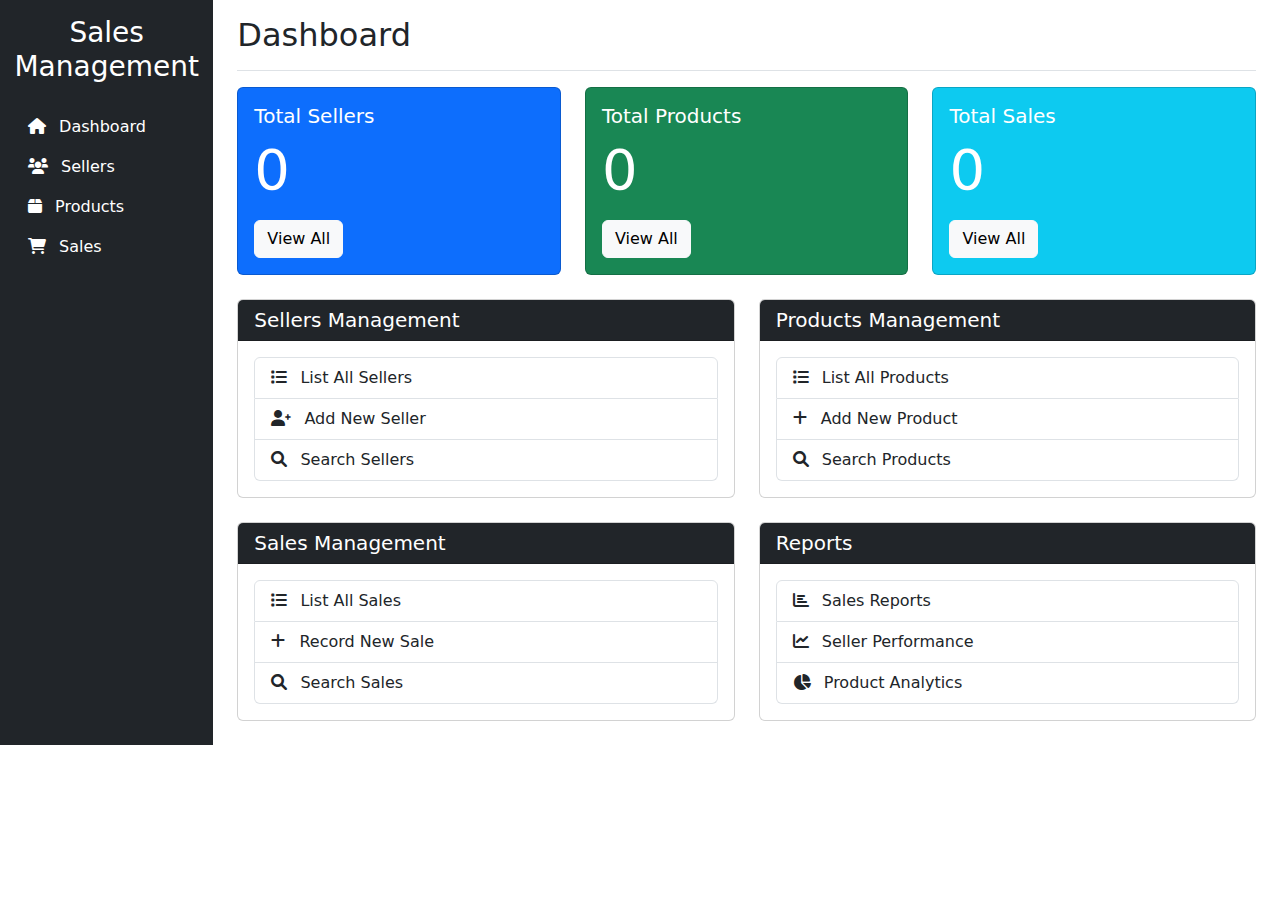
<file: src/main/resources/templates/index.html>
<!DOCTYPE html>
<html xmlns:th="http://www.thymeleaf.org">
<head>
    <meta charset="UTF-8">
    <meta name="viewport" content="width=device-width, initial-scale=1.0">
    <title>Sales Management System</title>
    <!-- Bootstrap CSS -->
    <link href="https://cdn.jsdelivr.net/npm/bootstrap@5.3.0/dist/css/bootstrap.min.css" rel="stylesheet">
    <!-- Custom CSS -->
    <link rel="stylesheet" th:href="@{/css/styles.css}">
    <!-- Font Awesome for icons -->
    <link rel="stylesheet" href="https://cdnjs.cloudflare.com/ajax/libs/font-awesome/6.0.0/css/all.min.css">
</head>
<body>
    <div class="container-fluid">
        <div class="row">
            <!-- Sidebar -->
            <div class="col-md-3 col-lg-2 d-md-block bg-dark sidebar collapse">
                <div class="position-sticky pt-3">
                    <div class="text-center mb-4">
                        <h3 class="text-white">Sales Management</h3>
                    </div>
                    <ul class="nav flex-column">
                        <li class="nav-item">
                            <a class="nav-link active text-white" href="/">
                                <i class="fas fa-home me-2"></i> Dashboard
                            </a>
                        </li>
                        <li class="nav-item">
                            <a class="nav-link text-white" href="/sellers">
                                <i class="fas fa-users me-2"></i> Sellers
                            </a>
                        </li>
                        <li class="nav-item">
                            <a class="nav-link text-white" href="/products">
                                <i class="fas fa-box me-2"></i> Products
                            </a>
                        </li>
                        <li class="nav-item">
                            <a class="nav-link text-white" href="/sales">
                                <i class="fas fa-shopping-cart me-2"></i> Sales
                            </a>
                        </li>
                    </ul>
                </div>
            </div>

            <!-- Main content -->
            <main class="col-md-9 ms-sm-auto col-lg-10 px-md-4">
                <div class="d-flex justify-content-between flex-wrap flex-md-nowrap align-items-center pt-3 pb-2 mb-3 border-bottom">
                    <h1 class="h2">Dashboard</h1>
                </div>

                <!-- Quick Stats -->
                <div class="row mb-4">
                    <div class="col-md-4">
                        <div class="card text-white bg-primary">
                            <div class="card-body">
                                <h5 class="card-title">Total Sellers</h5>
                                <p class="card-text display-4" th:text="${sellerCount ?: '0'}">0</p>
                                <a href="/sellers" class="btn btn-light">View All</a>
                            </div>
                        </div>
                    </div>
                    <div class="col-md-4">
                        <div class="card text-white bg-success">
                            <div class="card-body">
                                <h5 class="card-title">Total Products</h5>
                                <p class="card-text display-4" th:text="${productCount ?: '0'}">0</p>
                                <a href="/products" class="btn btn-light">View All</a>
                            </div>
                        </div>
                    </div>
                    <div class="col-md-4">
                        <div class="card text-white bg-info">
                            <div class="card-body">
                                <h5 class="card-title">Total Sales</h5>
                                <p class="card-text display-4" th:text="${saleCount ?: '0'}">0</p>
                                <a href="/sales" class="btn btn-light">View All</a>
                            </div>
                        </div>
                    </div>
                </div>

                <!-- CRUD Operations Cards -->
                <div class="row">
                    <div class="col-md-6 mb-4">
                        <div class="card">
                            <div class="card-header bg-dark text-white">
                                <h5 class="mb-0">Sellers Management</h5>
                            </div>
                            <div class="card-body">
                                <div class="list-group">
                                    <a href="/sellers" class="list-group-item list-group-item-action">
                                        <i class="fas fa-list me-2"></i> List All Sellers
                                    </a>
                                    <a href="/sellers/new" class="list-group-item list-group-item-action">
                                        <i class="fas fa-user-plus me-2"></i> Add New Seller
                                    </a>
                                    <a href="/sellers/search" class="list-group-item list-group-item-action">
                                        <i class="fas fa-search me-2"></i> Search Sellers
                                    </a>
                                </div>
                            </div>
                        </div>
                    </div>
                    <div class="col-md-6 mb-4">
                        <div class="card">
                            <div class="card-header bg-dark text-white">
                                <h5 class="mb-0">Products Management</h5>
                            </div>
                            <div class="card-body">
                                <div class="list-group">
                                    <a href="/products" class="list-group-item list-group-item-action">
                                        <i class="fas fa-list me-2"></i> List All Products
                                    </a>
                                    <a href="/products/new" class="list-group-item list-group-item-action">
                                        <i class="fas fa-plus me-2"></i> Add New Product
                                    </a>
                                    <a href="/products/search" class="list-group-item list-group-item-action">
                                        <i class="fas fa-search me-2"></i> Search Products
                                    </a>
                                </div>
                            </div>
                        </div>
                    </div>
                    <div class="col-md-6 mb-4">
                        <div class="card">
                            <div class="card-header bg-dark text-white">
                                <h5 class="mb-0">Sales Management</h5>
                            </div>
                            <div class="card-body">
                                <div class="list-group">
                                    <a href="/sales" class="list-group-item list-group-item-action">
                                        <i class="fas fa-list me-2"></i> List All Sales
                                    </a>
                                    <a href="/sales/new" class="list-group-item list-group-item-action">
                                        <i class="fas fa-plus me-2"></i> Record New Sale
                                    </a>
                                    <a href="/sales/search" class="list-group-item list-group-item-action">
                                        <i class="fas fa-search me-2"></i> Search Sales
                                    </a>
                                </div>
                            </div>
                        </div>
                    </div>
                    <div class="col-md-6 mb-4">
                        <div class="card">
                            <div class="card-header bg-dark text-white">
                                <h5 class="mb-0">Reports</h5>
                            </div>
                            <div class="card-body">
                                <div class="list-group">
                                    <a href="/reports/sales" class="list-group-item list-group-item-action">
                                        <i class="fas fa-chart-bar me-2"></i> Sales Reports
                                    </a>
                                    <a href="/reports/sellers" class="list-group-item list-group-item-action">
                                        <i class="fas fa-chart-line me-2"></i> Seller Performance
                                    </a>
                                    <a href="/reports/products" class="list-group-item list-group-item-action">
                                        <i class="fas fa-chart-pie me-2"></i> Product Analytics
                                    </a>
                                </div>
                            </div>
                        </div>
                    </div>
                </div>
            </main>
        </div>
    </div>

    <!-- Bootstrap JS Bundle with Popper -->
    <script src="https://cdn.jsdelivr.net/npm/bootstrap@5.3.0/dist/js/bootstrap.bundle.min.js"></script>
    <!-- Custom JS -->
    <script th:src="@{/js/scripts.js}"></script>
</body>
</html>
</file>
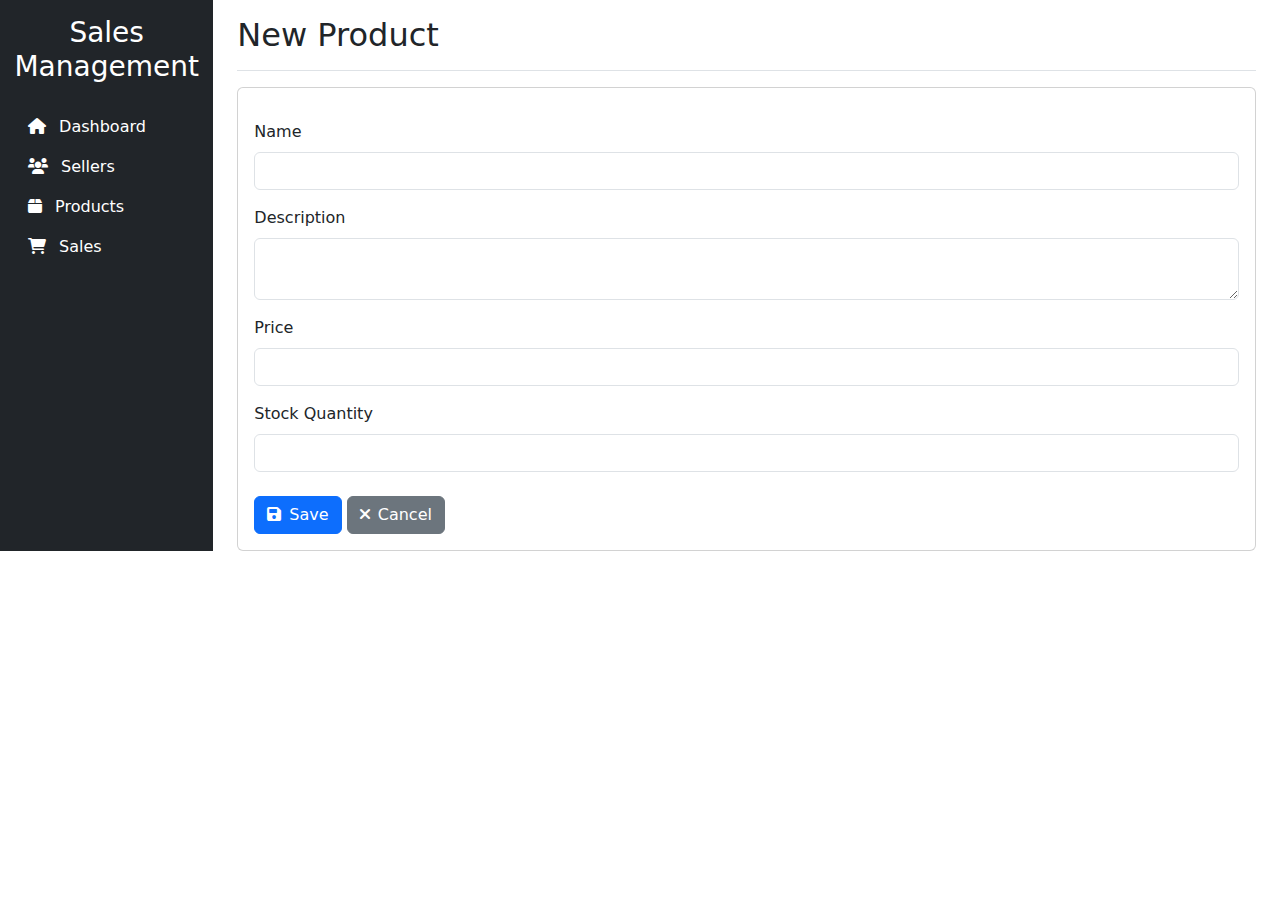
<file: src/main/resources/templates/products/form.html>
<!DOCTYPE html>
<html xmlns:th="http://www.thymeleaf.org">
<head>
    <meta charset="UTF-8">
    <meta name="viewport" content="width=device-width, initial-scale=1.0">
    <title>Product Form</title>
    <!-- Bootstrap CSS -->
    <link href="https://cdn.jsdelivr.net/npm/bootstrap@5.3.0/dist/css/bootstrap.min.css" rel="stylesheet">
    <!-- Custom CSS -->
    <link rel="stylesheet" th:href="@{/css/styles.css}">
    <!-- Font Awesome for icons -->
    <link rel="stylesheet" href="https://cdnjs.cloudflare.com/ajax/libs/font-awesome/6.0.0/css/all.min.css">
</head>
<body>
    <div class="container-fluid">
        <div class="row">
            <!-- Sidebar -->
            <div class="col-md-3 col-lg-2 d-md-block bg-dark sidebar collapse">
                <div class="position-sticky pt-3">
                    <div class="text-center mb-4">
                        <h3 class="text-white">Sales Management</h3>
                    </div>
                    <ul class="nav flex-column">
                        <li class="nav-item">
                            <a class="nav-link text-white" href="/">
                                <i class="fas fa-home me-2"></i> Dashboard
                            </a>
                        </li>
                        <li class="nav-item">
                            <a class="nav-link text-white" href="/sellers">
                                <i class="fas fa-users me-2"></i> Sellers
                            </a>
                        </li>
                        <li class="nav-item">
                            <a class="nav-link active text-white" href="/products">
                                <i class="fas fa-box me-2"></i> Products
                            </a>
                        </li>
                        <li class="nav-item">
                            <a class="nav-link text-white" href="/sales">
                                <i class="fas fa-shopping-cart me-2"></i> Sales
                            </a>
                        </li>
                    </ul>
                </div>
            </div>

            <!-- Main content -->
            <main class="col-md-9 ms-sm-auto col-lg-10 px-md-4">
                <div class="d-flex justify-content-between flex-wrap flex-md-nowrap align-items-center pt-3 pb-2 mb-3 border-bottom">
                    <h1 class="h2" th:text="${product.id} ? 'Edit Product' : 'New Product'">New Product</h1>
                </div>

                <div class="card">
                    <div class="card-body">
                        <form th:action="@{/products/save}" th:object="${product}" method="post" class="mt-3">
                            <input type="hidden" th:field="*{id}">
                            
                            <div class="mb-3">
                                <label for="name" class="form-label">Name</label>
                                <input type="text" class="form-control" id="name" th:field="*{name}" required>
                            </div>
                            
                            <div class="mb-3">
                                <label for="description" class="form-label">Description</label>
                                <textarea class="form-control" id="description" th:field="*{description}" required></textarea>
                            </div>
                            
                            <div class="mb-3">
                                <label for="price" class="form-label">Price</label>
                                <input type="number" step="0.01" class="form-control" id="price" th:field="*{price}" required>
                            </div>
                            
                            <div class="mb-3">
                                <label for="stockQuantity" class="form-label">Stock Quantity</label>
                                <input type="number" class="form-control" id="stockQuantity" th:field="*{stockQuantity}" required>
                            </div>
                            
                            <div class="mt-4">
                                <button type="submit" class="btn btn-primary">
                                    <i class="fas fa-save me-2"></i>Save
                                </button>
                                <a href="/products" class="btn btn-secondary">
                                    <i class="fas fa-times me-2"></i>Cancel
                                </a>
                            </div>
                        </form>
                    </div>
                </div>
            </main>
        </div>
    </div>

    <!-- Bootstrap JS Bundle with Popper -->
    <script src="https://cdn.jsdelivr.net/npm/bootstrap@5.3.0/dist/js/bootstrap.bundle.min.js"></script>
    <!-- Custom JS -->
    <script th:src="@{/js/scripts.js}"></script>
</body>
</html>
</file>
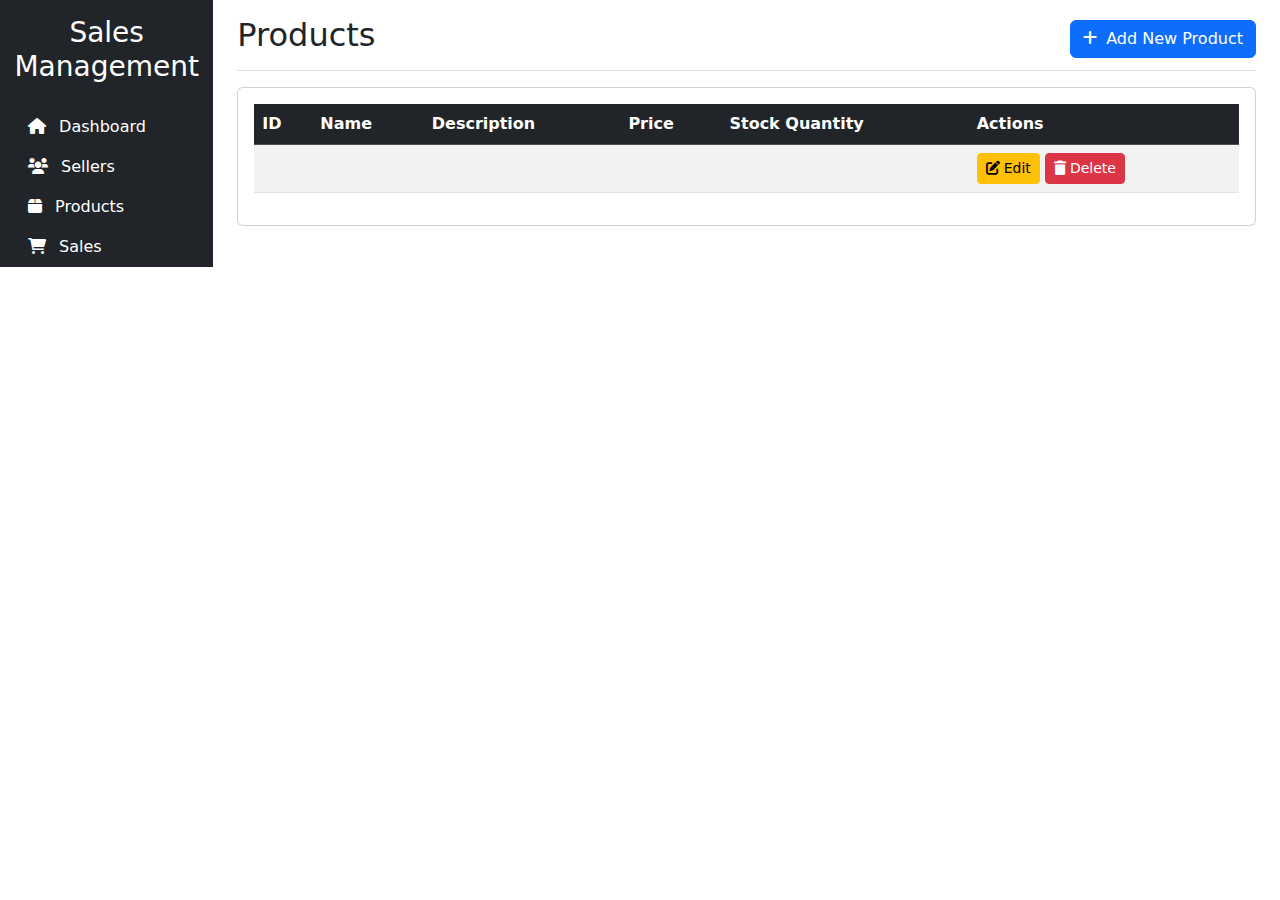
<file: src/main/resources/templates/products/list.html>
<!DOCTYPE html>
<html xmlns:th="http://www.thymeleaf.org">
<head>
    <meta charset="UTF-8">
    <meta name="viewport" content="width=device-width, initial-scale=1.0">
    <title>Products List</title>
    <!-- Bootstrap CSS -->
    <link href="https://cdn.jsdelivr.net/npm/bootstrap@5.3.0/dist/css/bootstrap.min.css" rel="stylesheet">
    <!-- Custom CSS -->
    <link rel="stylesheet" th:href="@{/css/styles.css}">
    <!-- Font Awesome for icons -->
    <link rel="stylesheet" href="https://cdnjs.cloudflare.com/ajax/libs/font-awesome/6.0.0/css/all.min.css">
</head>
<body>
    <div class="container-fluid">
        <div class="row">
            <!-- Sidebar -->
            <div class="col-md-3 col-lg-2 d-md-block bg-dark sidebar collapse">
                <div class="position-sticky pt-3">
                    <div class="text-center mb-4">
                        <h3 class="text-white">Sales Management</h3>
                    </div>
                    <ul class="nav flex-column">
                        <li class="nav-item">
                            <a class="nav-link text-white" href="/">
                                <i class="fas fa-home me-2"></i> Dashboard
                            </a>
                        </li>
                        <li class="nav-item">
                            <a class="nav-link text-white" href="/sellers">
                                <i class="fas fa-users me-2"></i> Sellers
                            </a>
                        </li>
                        <li class="nav-item">
                            <a class="nav-link active text-white" href="/products">
                                <i class="fas fa-box me-2"></i> Products
                            </a>
                        </li>
                        <li class="nav-item">
                            <a class="nav-link text-white" href="/sales">
                                <i class="fas fa-shopping-cart me-2"></i> Sales
                            </a>
                        </li>
                    </ul>
                </div>
            </div>

            <!-- Main content -->
            <main class="col-md-9 ms-sm-auto col-lg-10 px-md-4">
                <div class="d-flex justify-content-between flex-wrap flex-md-nowrap align-items-center pt-3 pb-2 mb-3 border-bottom">
                    <h1 class="h2">Products</h1>
                    <a href="/products/new" class="btn btn-primary">
                        <i class="fas fa-plus me-2"></i>Add New Product
                    </a>
                </div>

                <div class="card">
                    <div class="card-body">
                        <div class="table-responsive">
                            <table class="table table-striped table-hover">
                                <thead class="table-dark">
                                    <tr>
                                        <th>ID</th>
                                        <th>Name</th>
                                        <th>Description</th>
                                        <th>Price</th>
                                        <th>Stock Quantity</th>
                                        <th>Actions</th>
                                    </tr>
                                </thead>
                                <tbody>
                                    <tr th:each="product : ${products}">
                                        <td th:text="${product.id}"></td>
                                        <td th:text="${product.name}"></td>
                                        <td th:text="${product.description}"></td>
                                        <td th:text="${product.price}"></td>
                                        <td th:text="${product.stockQuantity}"></td>
                                        <td>
                                            <a th:href="@{/products/edit/{id}(id=${product.id})}" class="btn btn-sm btn-warning">
                                                <i class="fas fa-edit me-1"></i>Edit
                                            </a>
                                            <a th:href="@{/products/delete/{id}(id=${product.id})}" 
                                               class="btn btn-sm btn-danger"
                                               onclick="return confirm('Are you sure you want to delete this product?')">
                                                <i class="fas fa-trash me-1"></i>Delete
                                            </a>
                                        </td>
                                    </tr>
                                </tbody>
                            </table>
                        </div>
                    </div>
                </div>
            </main>
        </div>
    </div>

    <!-- Bootstrap JS Bundle with Popper -->
    <script src="https://cdn.jsdelivr.net/npm/bootstrap@5.3.0/dist/js/bootstrap.bundle.min.js"></script>
    <!-- Custom JS -->
    <script th:src="@{/js/scripts.js}"></script>
</body>
</html>
</file>
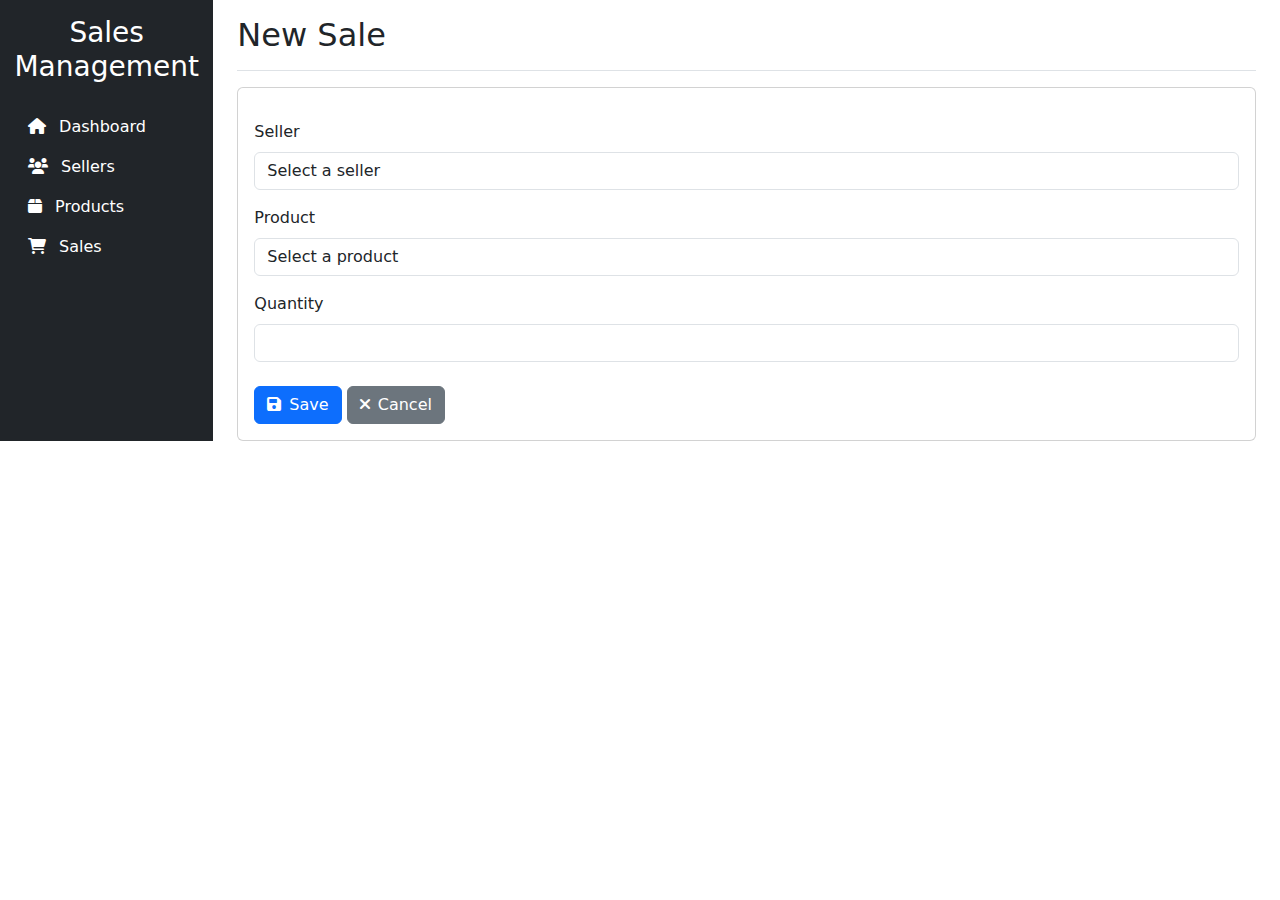
<file: src/main/resources/templates/sales/form.html>
<!DOCTYPE html>
<html xmlns:th="http://www.thymeleaf.org">
<head>
    <meta charset="UTF-8">
    <meta name="viewport" content="width=device-width, initial-scale=1.0">
    <title>Sale Form</title>
    <!-- Bootstrap CSS -->
    <link href="https://cdn.jsdelivr.net/npm/bootstrap@5.3.0/dist/css/bootstrap.min.css" rel="stylesheet">
    <!-- Custom CSS -->
    <link rel="stylesheet" th:href="@{/css/styles.css}">
    <!-- Font Awesome for icons -->
    <link rel="stylesheet" href="https://cdnjs.cloudflare.com/ajax/libs/font-awesome/6.0.0/css/all.min.css">
</head>
<body>
    <div class="container-fluid">
        <div class="row">
            <!-- Sidebar -->
            <div class="col-md-3 col-lg-2 d-md-block bg-dark sidebar collapse">
                <div class="position-sticky pt-3">
                    <div class="text-center mb-4">
                        <h3 class="text-white">Sales Management</h3>
                    </div>
                    <ul class="nav flex-column">
                        <li class="nav-item">
                            <a class="nav-link text-white" href="/">
                                <i class="fas fa-home me-2"></i> Dashboard
                            </a>
                        </li>
                        <li class="nav-item">
                            <a class="nav-link text-white" href="/sellers">
                                <i class="fas fa-users me-2"></i> Sellers
                            </a>
                        </li>
                        <li class="nav-item">
                            <a class="nav-link text-white" href="/products">
                                <i class="fas fa-box me-2"></i> Products
                            </a>
                        </li>
                        <li class="nav-item">
                            <a class="nav-link active text-white" href="/sales">
                                <i class="fas fa-shopping-cart me-2"></i> Sales
                            </a>
                        </li>
                    </ul>
                </div>
            </div>

            <!-- Main content -->
            <main class="col-md-9 ms-sm-auto col-lg-10 px-md-4">
                <div class="d-flex justify-content-between flex-wrap flex-md-nowrap align-items-center pt-3 pb-2 mb-3 border-bottom">
                    <h1 class="h2" th:text="${sale.id} ? 'Edit Sale' : 'New Sale'">New Sale</h1>
                </div>

                <div class="card">
                    <div class="card-body">
                        <form th:action="@{/sales/save}" th:object="${sale}" method="post" class="mt-3">
                            <input type="hidden" th:field="*{id}">
                            
                            <div class="mb-3">
                                <label for="seller" class="form-label">Seller</label>
                                <select class="form-control" id="seller" th:field="*{seller}" required>
                                    <option value="">Select a seller</option>
                                    <option th:each="seller : ${sellers}"
                                            th:value="${seller.id}"
                                            th:text="${seller.name}"></option>
                                </select>
                            </div>
                            
                            <div class="mb-3">
                                <label for="product" class="form-label">Product</label>
                                <select class="form-control" id="product" th:field="*{product}" required>
                                    <option value="">Select a product</option>
                                    <option th:each="product : ${products}"
                                            th:value="${product.id}"
                                            th:text="${product.name + ' - $' + product.price}"></option>
                                </select>
                            </div>
                            
                            <div class="mb-3">
                                <label for="quantity" class="form-label">Quantity</label>
                                <input type="number" class="form-control" id="quantity" th:field="*{quantity}" required>
                            </div>
                            
                            <input type="hidden" th:field="*{saleDate}">
                            <input type="hidden" th:field="*{totalAmount}">
                            <input type="hidden" th:field="*{commissionAmount}">
                            
                            <div class="mt-4">
                                <button type="submit" class="btn btn-primary">
                                    <i class="fas fa-save me-2"></i>Save
                                </button>
                                <a href="/sales" class="btn btn-secondary">
                                    <i class="fas fa-times me-2"></i>Cancel
                                </a>
                            </div>
                        </form>
                    </div>
                </div>
            </main>
        </div>
    </div>

    <!-- Bootstrap JS Bundle with Popper -->
    <script src="https://cdn.jsdelivr.net/npm/bootstrap@5.3.0/dist/js/bootstrap.bundle.min.js"></script>
    <!-- Custom JS -->
    <script th:src="@{/js/scripts.js}"></script>
</body>
</html>
</file>
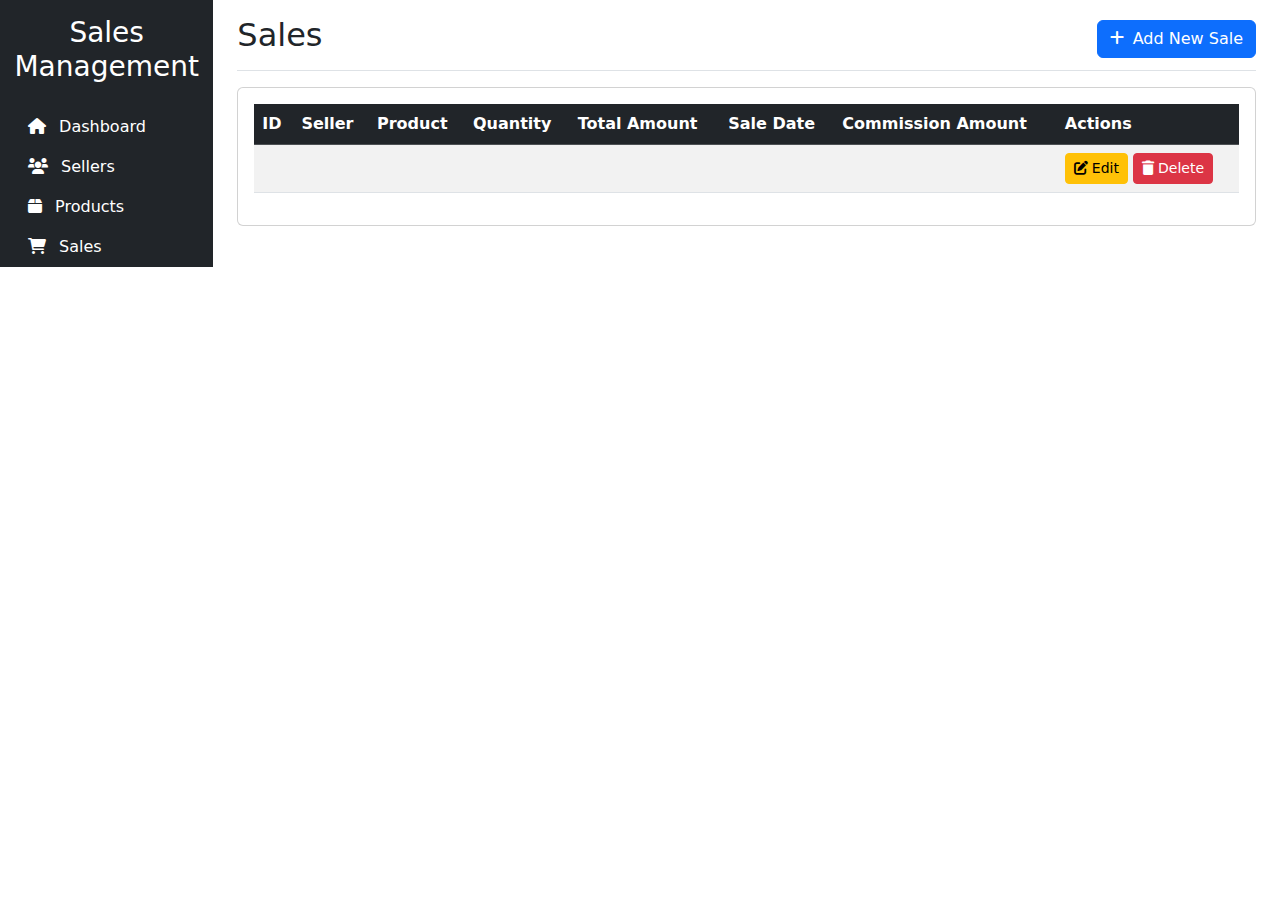
<file: src/main/resources/templates/sales/list.html>
<!DOCTYPE html>
<html xmlns:th="http://www.thymeleaf.org">
<head>
    <meta charset="UTF-8">
    <meta name="viewport" content="width=device-width, initial-scale=1.0">
    <title>Sales List</title>
    <!-- Bootstrap CSS -->
    <link href="https://cdn.jsdelivr.net/npm/bootstrap@5.3.0/dist/css/bootstrap.min.css" rel="stylesheet">
    <!-- Custom CSS -->
    <link rel="stylesheet" th:href="@{/css/styles.css}">
    <!-- Font Awesome for icons -->
    <link rel="stylesheet" href="https://cdnjs.cloudflare.com/ajax/libs/font-awesome/6.0.0/css/all.min.css">
</head>
<body>
    <div class="container-fluid">
        <div class="row">
            <!-- Sidebar -->
            <div class="col-md-3 col-lg-2 d-md-block bg-dark sidebar collapse">
                <div class="position-sticky pt-3">
                    <div class="text-center mb-4">
                        <h3 class="text-white">Sales Management</h3>
                    </div>
                    <ul class="nav flex-column">
                        <li class="nav-item">
                            <a class="nav-link text-white" href="/">
                                <i class="fas fa-home me-2"></i> Dashboard
                            </a>
                        </li>
                        <li class="nav-item">
                            <a class="nav-link text-white" href="/sellers">
                                <i class="fas fa-users me-2"></i> Sellers
                            </a>
                        </li>
                        <li class="nav-item">
                            <a class="nav-link text-white" href="/products">
                                <i class="fas fa-box me-2"></i> Products
                            </a>
                        </li>
                        <li class="nav-item">
                            <a class="nav-link active text-white" href="/sales">
                                <i class="fas fa-shopping-cart me-2"></i> Sales
                            </a>
                        </li>
                    </ul>
                </div>
            </div>

            <!-- Main content -->
            <main class="col-md-9 ms-sm-auto col-lg-10 px-md-4">
                <div class="d-flex justify-content-between flex-wrap flex-md-nowrap align-items-center pt-3 pb-2 mb-3 border-bottom">
                    <h1 class="h2">Sales</h1>
                    <a href="/sales/new" class="btn btn-primary">
                        <i class="fas fa-plus me-2"></i>Add New Sale
                    </a>
                </div>

                <div class="card">
                    <div class="card-body">
                        <div class="table-responsive">
                            <table class="table table-striped table-hover">
                                <thead class="table-dark">
                                    <tr>
                                        <th>ID</th>
                                        <th>Seller</th>
                                        <th>Product</th>
                                        <th>Quantity</th>
                                        <th>Total Amount</th>
                                        <th>Sale Date</th>
                                        <th>Commission Amount</th>
                                        <th>Actions</th>
                                    </tr>
                                </thead>
                                <tbody>
                                    <tr th:each="sale : ${sales}">
                                        <td th:text="${sale.id}"></td>
                                        <td th:text="${sale.seller.name}"></td>
                                        <td th:text="${sale.product.name}"></td>
                                        <td th:text="${sale.quantity}"></td>
                                        <td th:text="${sale.totalAmount}"></td>
                                        <td th:text="${#temporals.format(sale.saleDate, 'dd/MM/yyyy HH:mm')}"></td>
                                        <td th:text="${sale.commissionAmount}"></td>
                                        <td>
                                            <a th:href="@{/sales/edit/{id}(id=${sale.id})}" class="btn btn-sm btn-warning">
                                                <i class="fas fa-edit me-1"></i>Edit
                                            </a>
                                            <a th:href="@{/sales/delete/{id}(id=${sale.id})}" 
                                               class="btn btn-sm btn-danger"
                                               onclick="return confirm('Are you sure you want to delete this sale?')">
                                                <i class="fas fa-trash me-1"></i>Delete
                                            </a>
                                        </td>
                                    </tr>
                                </tbody>
                            </table>
                        </div>
                    </div>
                </div>
            </main>
        </div>
    </div>

    <!-- Bootstrap JS Bundle with Popper -->
    <script src="https://cdn.jsdelivr.net/npm/bootstrap@5.3.0/dist/js/bootstrap.bundle.min.js"></script>
    <!-- Custom JS -->
    <script th:src="@{/js/scripts.js}"></script>
</body>
</html>
</file>
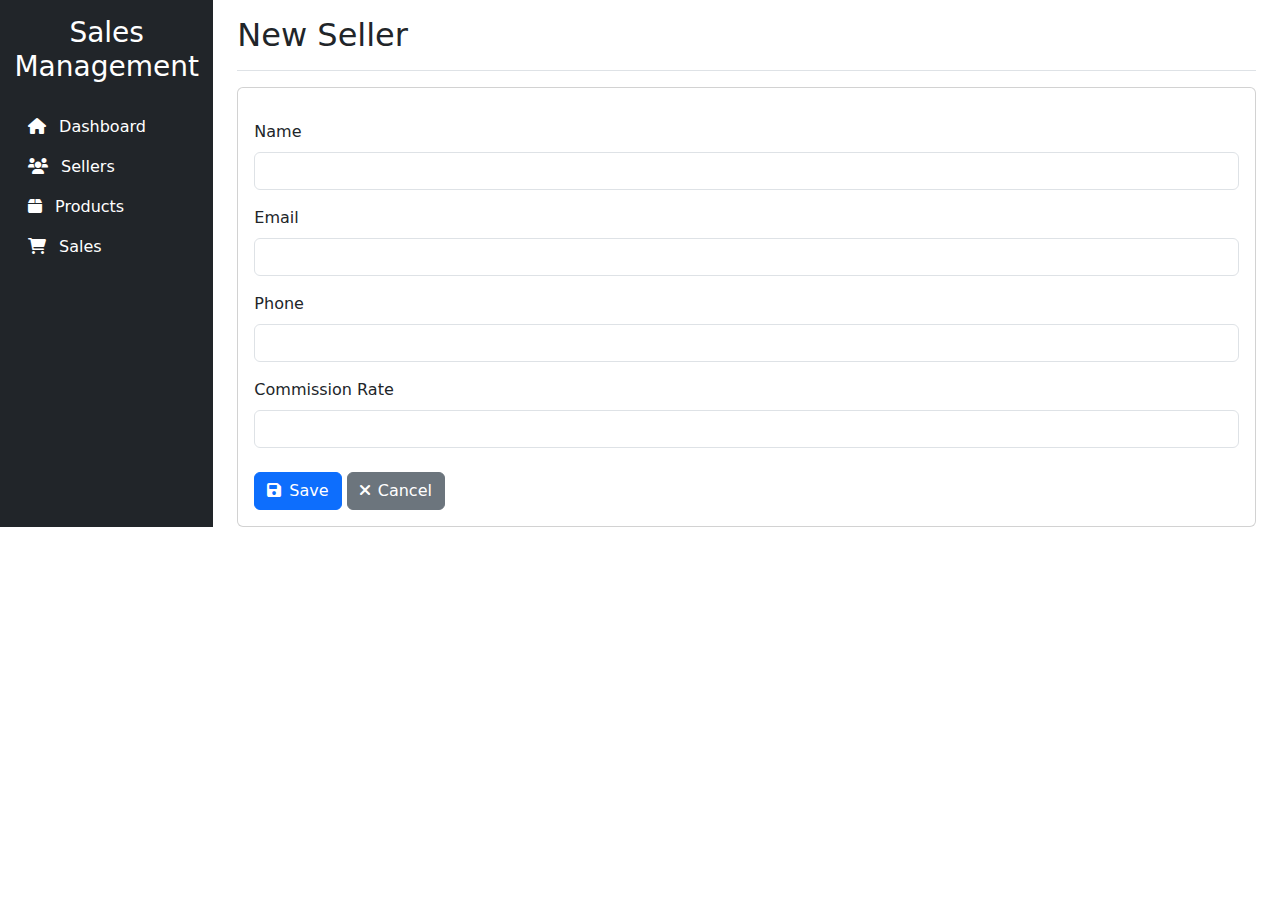
<file: src/main/resources/templates/sellers/form.html>
<!DOCTYPE html>
<html xmlns:th="http://www.thymeleaf.org">
<head>
    <meta charset="UTF-8">
    <meta name="viewport" content="width=device-width, initial-scale=1.0">
    <title>Seller Form</title>
    <!-- Bootstrap CSS -->
    <link href="https://cdn.jsdelivr.net/npm/bootstrap@5.3.0/dist/css/bootstrap.min.css" rel="stylesheet">
    <!-- Custom CSS -->
    <link rel="stylesheet" th:href="@{/css/styles.css}">
    <!-- Font Awesome for icons -->
    <link rel="stylesheet" href="https://cdnjs.cloudflare.com/ajax/libs/font-awesome/6.0.0/css/all.min.css">
</head>
<body>
    <div class="container-fluid">
        <div class="row">
            <!-- Sidebar -->
            <div class="col-md-3 col-lg-2 d-md-block bg-dark sidebar collapse">
                <div class="position-sticky pt-3">
                    <div class="text-center mb-4">
                        <h3 class="text-white">Sales Management</h3>
                    </div>
                    <ul class="nav flex-column">
                        <li class="nav-item">
                            <a class="nav-link text-white" href="/">
                                <i class="fas fa-home me-2"></i> Dashboard
                            </a>
                        </li>
                        <li class="nav-item">
                            <a class="nav-link active text-white" href="/sellers">
                                <i class="fas fa-users me-2"></i> Sellers
                            </a>
                        </li>
                        <li class="nav-item">
                            <a class="nav-link text-white" href="/products">
                                <i class="fas fa-box me-2"></i> Products
                            </a>
                        </li>
                        <li class="nav-item">
                            <a class="nav-link text-white" href="/sales">
                                <i class="fas fa-shopping-cart me-2"></i> Sales
                            </a>
                        </li>
                    </ul>
                </div>
            </div>

            <!-- Main content -->
            <main class="col-md-9 ms-sm-auto col-lg-10 px-md-4">
                <div class="d-flex justify-content-between flex-wrap flex-md-nowrap align-items-center pt-3 pb-2 mb-3 border-bottom">
                    <h1 class="h2" th:text="${seller.id} ? 'Edit Seller' : 'New Seller'">New Seller</h1>
                </div>

                <div class="card">
                    <div class="card-body">
                        <form th:action="@{/sellers/save}" th:object="${seller}" method="post" class="mt-3">
                            <input type="hidden" th:field="*{id}">
                            
                            <div class="mb-3">
                                <label for="name" class="form-label">Name</label>
                                <input type="text" class="form-control" id="name" th:field="*{name}" required>
                            </div>
                            
                            <div class="mb-3">
                                <label for="email" class="form-label">Email</label>
                                <input type="email" class="form-control" id="email" th:field="*{email}" required>
                            </div>
                            
                            <div class="mb-3">
                                <label for="phone" class="form-label">Phone</label>
                                <input type="text" class="form-control" id="phone" th:field="*{phone}" required>
                            </div>
                            
                            <div class="mb-3">
                                <label for="commissionRate" class="form-label">Commission Rate</label>
                                <input type="number" step="0.01" class="form-control" id="commissionRate" th:field="*{commissionRate}" required>
                            </div>
                            
                            <div class="mt-4">
                                <button type="submit" class="btn btn-primary">
                                    <i class="fas fa-save me-2"></i>Save
                                </button>
                                <a href="/sellers" class="btn btn-secondary">
                                    <i class="fas fa-times me-2"></i>Cancel
                                </a>
                            </div>
                        </form>
                    </div>
                </div>
            </main>
        </div>
    </div>

    <!-- Bootstrap JS Bundle with Popper -->
    <script src="https://cdn.jsdelivr.net/npm/bootstrap@5.3.0/dist/js/bootstrap.bundle.min.js"></script>
    <!-- Custom JS -->
    <script th:src="@{/js/scripts.js}"></script>
</body>
</html>
</file>
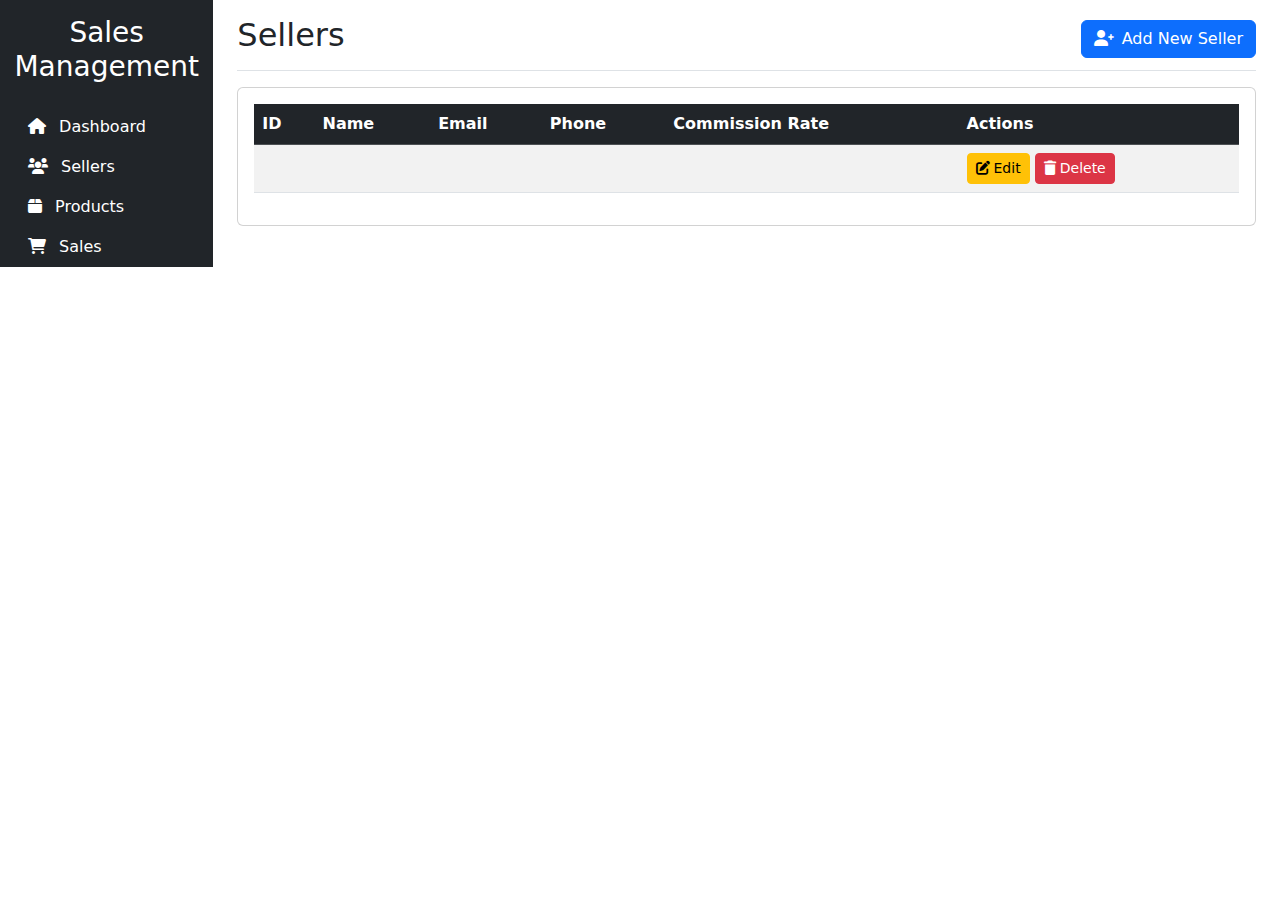
<file: src/main/resources/templates/sellers/list.html>
<!DOCTYPE html>
<html xmlns:th="http://www.thymeleaf.org">
<head>
    <meta charset="UTF-8">
    <meta name="viewport" content="width=device-width, initial-scale=1.0">
    <title>Sellers List</title>
    <!-- Bootstrap CSS -->
    <link href="https://cdn.jsdelivr.net/npm/bootstrap@5.3.0/dist/css/bootstrap.min.css" rel="stylesheet">
    <!-- Custom CSS -->
    <link rel="stylesheet" th:href="@{/css/styles.css}">
    <!-- Font Awesome for icons -->
    <link rel="stylesheet" href="https://cdnjs.cloudflare.com/ajax/libs/font-awesome/6.0.0/css/all.min.css">
</head>
<body>
    <div class="container-fluid">
        <div class="row">
            <!-- Sidebar -->
            <div class="col-md-3 col-lg-2 d-md-block bg-dark sidebar collapse">
                <div class="position-sticky pt-3">
                    <div class="text-center mb-4">
                        <h3 class="text-white">Sales Management</h3>
                    </div>
                    <ul class="nav flex-column">
                        <li class="nav-item">
                            <a class="nav-link text-white" href="/">
                                <i class="fas fa-home me-2"></i> Dashboard
                            </a>
                        </li>
                        <li class="nav-item">
                            <a class="nav-link active text-white" href="/sellers">
                                <i class="fas fa-users me-2"></i> Sellers
                            </a>
                        </li>
                        <li class="nav-item">
                            <a class="nav-link text-white" href="/products">
                                <i class="fas fa-box me-2"></i> Products
                            </a>
                        </li>
                        <li class="nav-item">
                            <a class="nav-link text-white" href="/sales">
                                <i class="fas fa-shopping-cart me-2"></i> Sales
                            </a>
                        </li>
                    </ul>
                </div>
            </div>

            <!-- Main content -->
            <main class="col-md-9 ms-sm-auto col-lg-10 px-md-4">
                <div class="d-flex justify-content-between flex-wrap flex-md-nowrap align-items-center pt-3 pb-2 mb-3 border-bottom">
                    <h1 class="h2">Sellers</h1>
                    <a href="/sellers/new" class="btn btn-primary">
                        <i class="fas fa-user-plus me-2"></i>Add New Seller
                    </a>
                </div>

                <div class="card">
                    <div class="card-body">
                        <div class="table-responsive">
                            <table class="table table-striped table-hover">
                                <thead class="table-dark">
                                    <tr>
                                        <th>ID</th>
                                        <th>Name</th>
                                        <th>Email</th>
                                        <th>Phone</th>
                                        <th>Commission Rate</th>
                                        <th>Actions</th>
                                    </tr>
                                </thead>
                                <tbody>
                                    <tr th:each="seller : ${sellers}">
                                        <td th:text="${seller.id}"></td>
                                        <td th:text="${seller.name}"></td>
                                        <td th:text="${seller.email}"></td>
                                        <td th:text="${seller.phone}"></td>
                                        <td th:text="${seller.commissionRate}"></td>
                                        <td>
                                            <a th:href="@{/sellers/edit/{id}(id=${seller.id})}" class="btn btn-sm btn-warning">
                                                <i class="fas fa-edit me-1"></i>Edit
                                            </a>
                                            <a th:href="@{/sellers/delete/{id}(id=${seller.id})}" 
                                               class="btn btn-sm btn-danger"
                                               onclick="return confirm('Are you sure you want to delete this seller?')">
                                                <i class="fas fa-trash me-1"></i>Delete
                                            </a>
                                        </td>
                                    </tr>
                                </tbody>
                            </table>
                        </div>
                    </div>
                </div>
            </main>
        </div>
    </div>

    <!-- Bootstrap JS Bundle with Popper -->
    <script src="https://cdn.jsdelivr.net/npm/bootstrap@5.3.0/dist/js/bootstrap.bundle.min.js"></script>
    <!-- Custom JS -->
    <script th:src="@{/js/scripts.js}"></script>
</body>
</html>
</file>
